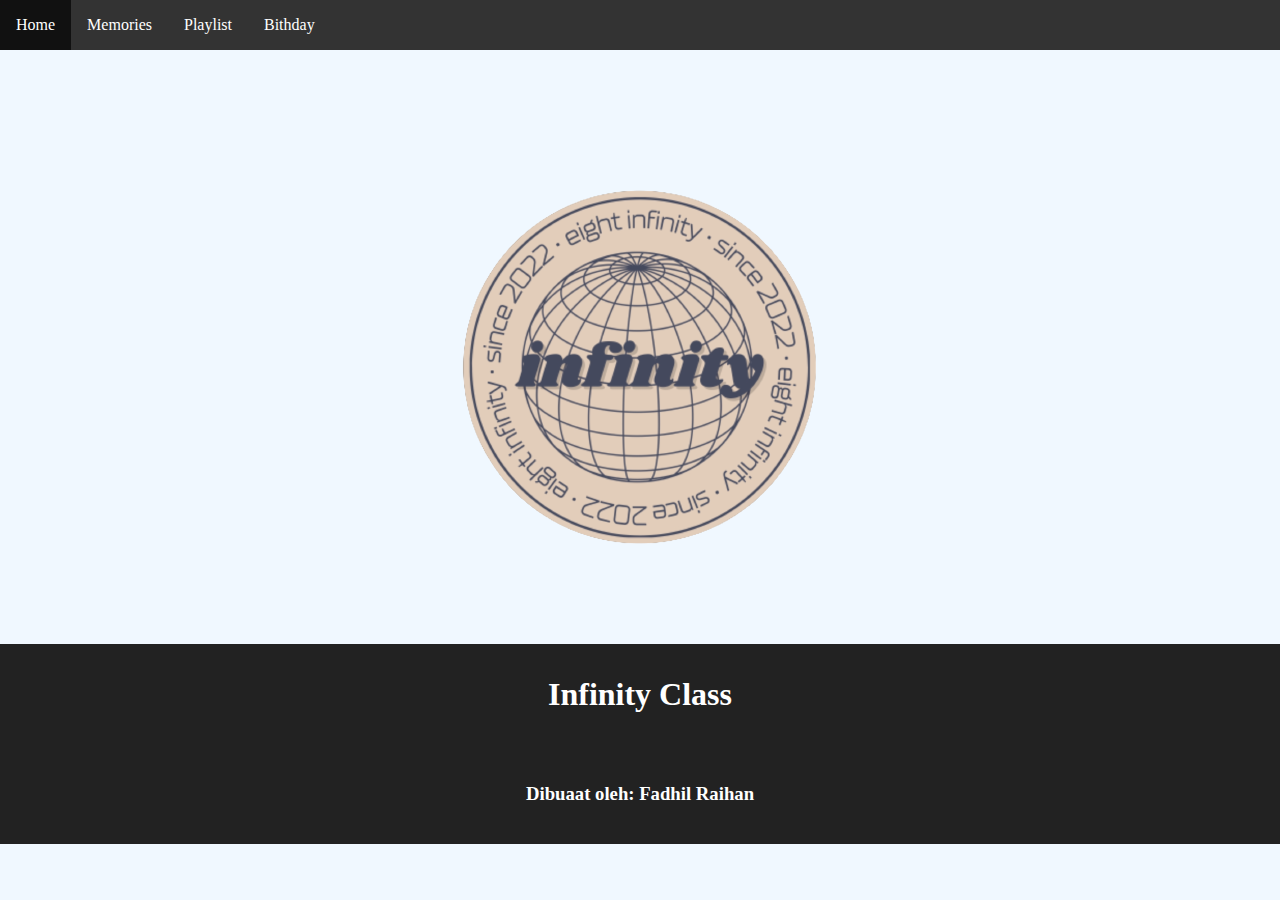
<file: index.html>
<!DOCTYPE html>
<html lang="en">
<head>
    <meta charset="UTF-8">
    <meta name="viewport" content="width=device-width, initial-scale=1.0">
    <link rel="stylesheet" href="style.css">
    <title>Infinity class</title>
</head>
<body>
    <ul>
        <li><a href="#">Home</a></li>
        <li><a href="memories.html">Memories</a></li>
        <li><a href="Playlist.html">Playlist</a></li>
        <li><a href="birthday.html">Bithday</a></li>
    </ul>

    <div class="div-img">
        <img src="8I.png" class="img-8I"/>
    </div>

    <div class="footer">
        <h1 class="Infinity">Infinity Class</h1>
        <h3 class="Infinity">Dibuaat oleh: Fadhil Raihan</h3>
    </div>
</body>
</html>
</file>
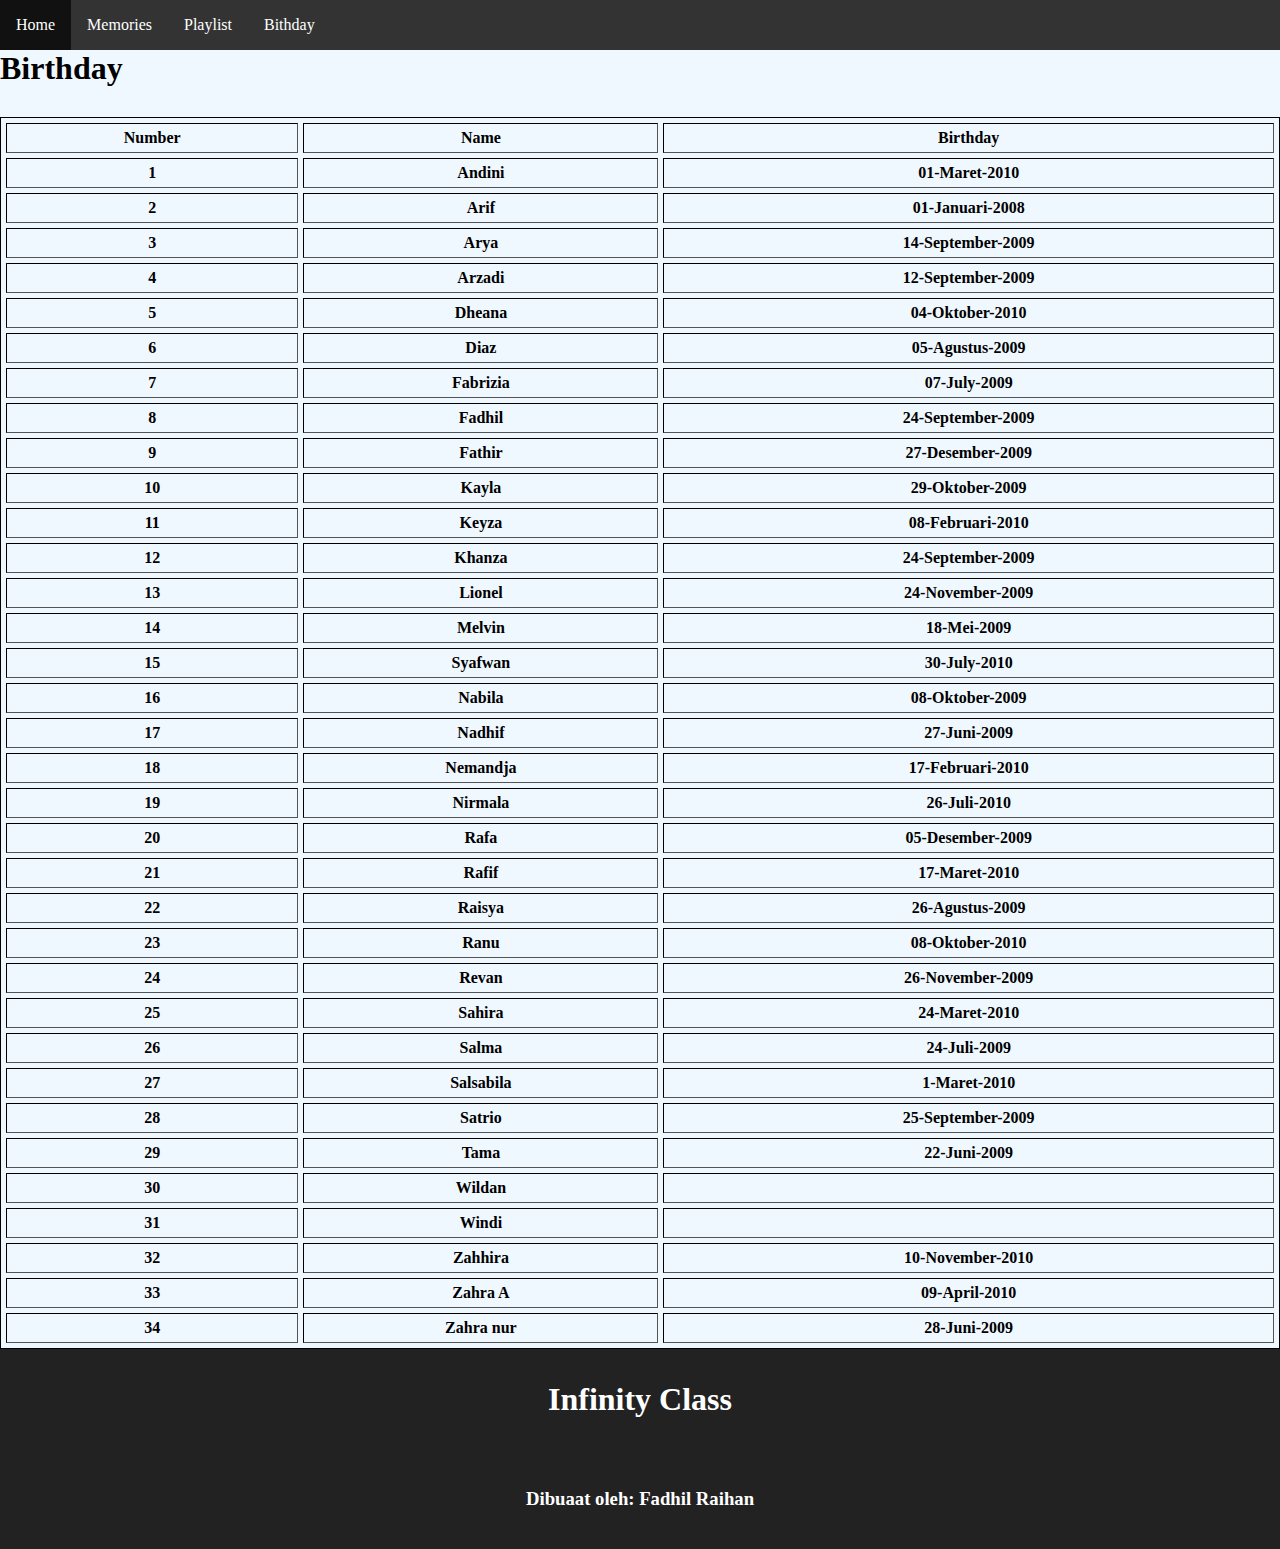
<file: birthday.html>
<!DOCTYPE html>
<html lang="en">
<head>
    <meta charset="UTF-8">
    <meta name="viewport" content="width=device-width, initial-scale=1.0">
    <link rel="stylesheet" href="style.css">
    <title>Birthday</title>
</head>
<body>
    <ul>
        <li><a href="index.html">Home</a></li>
        <li><a href="memories.html">Memories</a></li>
        <li><a href="Playlist.html">Playlist</a></li>
        <li><a href="#">Bithday</a></li>
    </ul>
     
    <div>
        <h1>Birthday</h1>
    </div>

    <table border="10" style="width:100%">
        <tr>
            <th>Number</th>
            <th>Name</th>
            <th>Birthday</th>
        </tr>
        <tr>
            <th>1</th>
            <th>Andini</th>
            <th>01-Maret-2010</th>
        </tr>
        <tr>
            <th>2</th>
            <th>Arif</th>
            <th>01-Januari-2008</th>
        </tr>
        <tr>
            <th>3</th>
            <th>Arya</th>
            <th>14-September-2009</th>
        </tr>
        <tr>
            <th>4</th>
            <th>Arzadi</th>
            <th>12-September-2009</th>
        </tr>
        <tr>
            <th>5</th>
            <th>Dheana</th>
            <th>04-Oktober-2010</th>
        </tr>
        <tr>
            <th>6</th>
            <th>Diaz</th>
            <th>05-Agustus-2009</th>
        </tr>
        <tr>
            <th>7</th>
            <th>Fabrizia</th>
            <th>07-July-2009</th>
        </tr>
        <tr>
            <th>8</th>
            <th>Fadhil</th>
            <th>24-September-2009</th>
        </tr>
        <tr>
            <th>9</th>
            <th>Fathir</th>
            <th>27-Desember-2009</th>
        </tr>
        <tr>
            <th>10</th>
            <th>Kayla</th>
            <th>29-Oktober-2009</th>
        </tr>
        <tr>
            <th>11</th>
            <th>Keyza</th>
            <th>08-Februari-2010</th>
        </tr>
        <tr>
            <th>12</th>
            <th>Khanza</th>
            <th>24-September-2009</th>
        </tr>
        <tr>
            <th>13</th>
            <th>Lionel</th>
            <th>24-November-2009</th>
        </tr>
        <tr>
            <th>14</th>
            <th>Melvin</th>
            <th>18-Mei-2009</th>
        </tr>
        <tr>
            <th>15</th>
            <th>Syafwan</th>
            <th>30-July-2010</th>
        </tr>
        <tr>
            <th>16</th>
            <th>Nabila</th>
            <th>08-Oktober-2009</th>
        </tr>
        <tr>
            <th>17</th>
            <th>Nadhif</th>
            <th>27-Juni-2009</th>
        </tr>
        <tr>
            <th>18</th>
            <th>Nemandja</th>
            <th>17-Februari-2010</th>
        </tr>
        <tr>
            <th>19</th>
            <th>Nirmala</th>
            <th>26-Juli-2010</th>
        </tr>
        <tr>
            <th>20</th>
            <th>Rafa</th>
            <th>05-Desember-2009</th>
        </tr>
        <tr>
            <th>21</th>
            <th>Rafif</th>
            <th>17-Maret-2010</th>
        </tr>
        <tr>
            <th>22</th>
            <th>Raisya</th>
            <th>26-Agustus-2009</th>
        </tr>
        <tr>
            <th>23</th>
            <th>Ranu</th>
            <th>08-Oktober-2010</th>
        </tr>
        <tr>
            <th>24</th>
            <th>Revan</th>
            <th>26-November-2009</th>
        </tr>
        <tr>
            <th>25</th>
            <th>Sahira</th>
            <th>24-Maret-2010</th>
        </tr>
        <tr>
            <th>26</th>
            <th>Salma</th>
            <th>24-Juli-2009</th>
        </tr>
        <tr>
            <th>27</th>
            <th>Salsabila</th>
            <th>1-Maret-2010</th>
        </tr>
        <tr>
            <th>28</th>
            <th>Satrio</th>
            <th>25-September-2009</th>
        </tr>
        <tr>
            <th>29</th>
            <th>Tama</th>
            <th>22-Juni-2009</th>
        </tr>
        <tr>
            <th>30</th>
            <th>Wildan</th>
            <th></th>
        </tr>
        <tr>
            <th>31</th>
            <th>Windi</th>
            <th></th>
        </tr>
        <tr>
            <th>32</th>
            <th>Zahhira</th>
            <th>10-November-2010</th>
        </tr>
        <tr>
            <th>33</th>
            <th>Zahra A</th>
            <th>09-April-2010</th>
        </tr>
        <tr>
            <th>34</th>
            <th>Zahra nur</th>
            <th>28-Juni-2009</th>
        </tr>
    </table>

    <div class="footer">
        <h1 class="Infinity">Infinity Class</h1>
        <h3 class="Infinity">Dibuaat oleh: Fadhil Raihan</h3>
    </div>
</body>
</html>
</file>
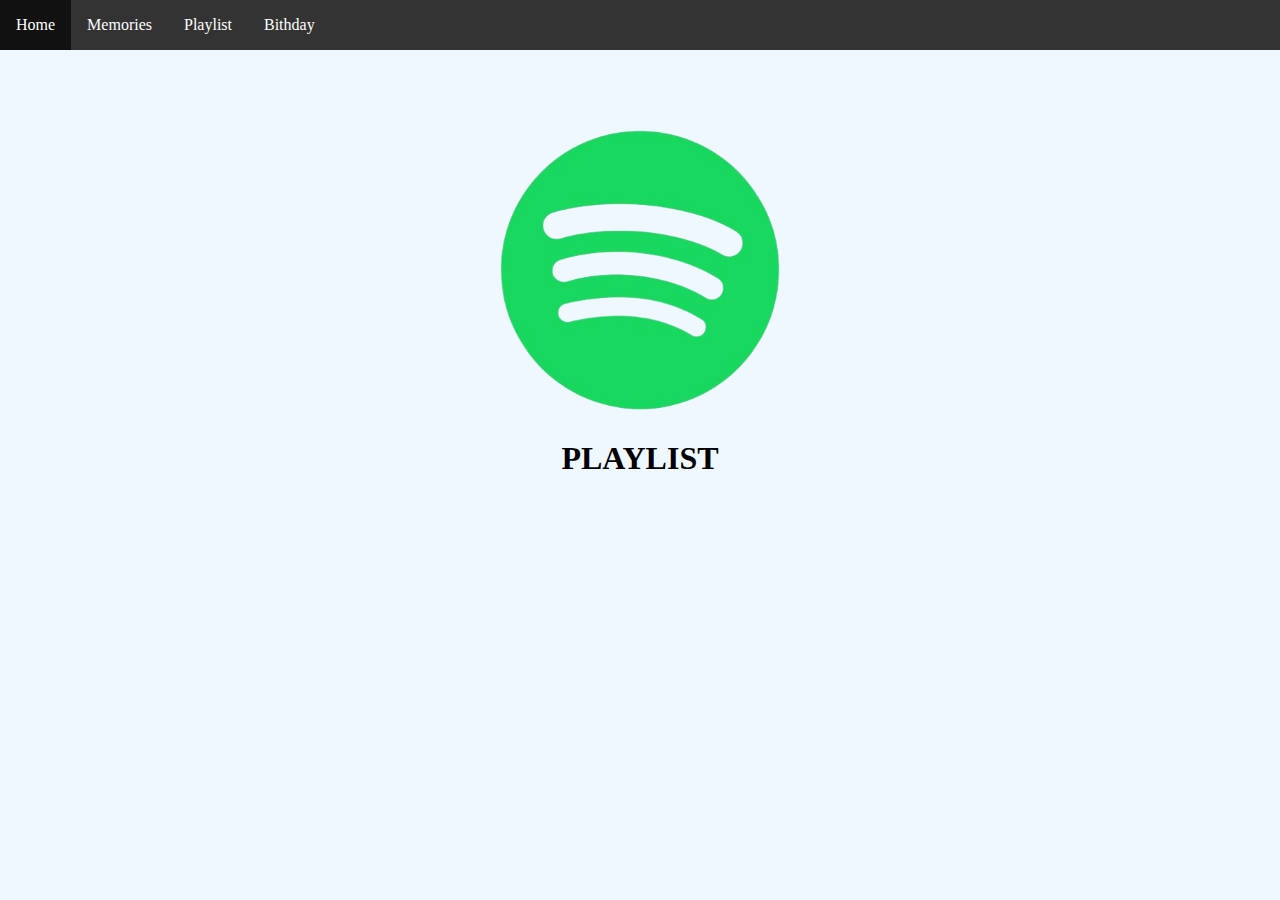
<file: Playlist.html>
<!DOCTYPE html>
<html lang="en">
<head>
    <meta charset="UTF-8">
    <meta name="viewport" content="width=device-width, initial-scale=1.0">
    <link rel="stylesheet" href="style.css">
    <title>Playlist</title>
</head>
<body>
    <ul>
        <li><a href="index.html">Home</a></li>
        <li><a href="memories.html">Memories</a></li>
        <li><a href="#">Playlist</a></li>
        <li><a href="birthday.html">Bithday</a></li>
    </ul>
    <div class="div-pl">
        <a href="https://open.spotify.com/playlist/0KAMVOUiwCoJtwc6GnvHgh?si=fa0fa2da8c1d4927" class="href-pl">
         <img src="spotify.png" class="spotify"/>
        </a>
        <h1 class="pl-1">PLAYLIST</h1>
    </div>
</body>
</html>
</file>
<file: style.css>
*,
html{
    margin:0;
    padding:0;
}

body{
    background-color: aliceblue;
}

ul {
    list-style-type: none;
    margin: 0;
    padding: 0;
    overflow: hidden;
    background-color: #333;
}

li{
    float:left;
}

li a{
    display: block;
    color: white;
    text-align: center;
    padding: 16px;
    text-decoration: none;
}

li a:hover{
    background-color: #111;
}

.div-img{
    display: flex;
    align-items: center;
    justify-content: center;
}

.div-pl{
    display: flex;
    margin-top: 80px;
    align-items: center;
    justify-content: center;
    flex-direction: column;
}

.spotify{
    width: 70%
}

.href-pl{
    display: flex;
    justify-content: center;
    align-items: center;
}

.pl-1{
    margin-top: 30px;
}

.footer{
    background-color: #222;
    height:200px;
}

.Infinity{
    color:white;
    display: flex;
    height: 100px;
    align-items: center;
    justify-content: center;
}

.div-m1{
    width: 100%;
    display: flex;
    flex-direction: column;
    align-items: center;
    justify-content: center;
}

.img-1{
    width: 100%;
}

.div-m2{
    display: flex;
    flex-direction: column;
    align-items:center;
    justify-content: center; 
    margin: 5px;
}

.img2{
    width:100%;
}

table{
    border: 1px solid black;
    border-spacing: 5px;
    margin-top: 30px;
}

th, td{
    padding: 5px
}
</file>
